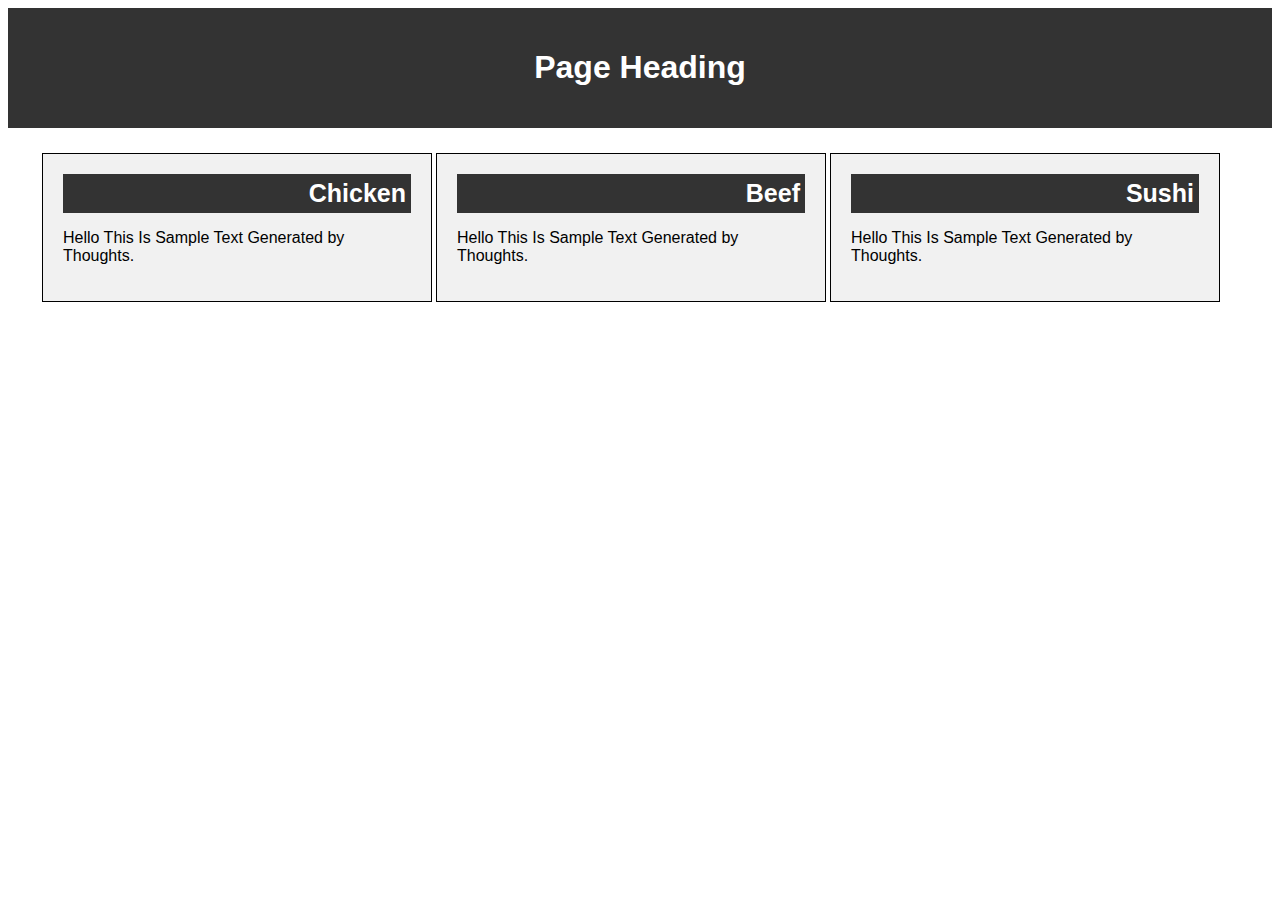
<file: Assignment2/index.html>
<!DOCTYPE html>
<html lang="en">

<head>
  <meta charset="UTF-8">
  <meta name="viewport" content="width=device-width, initial-scale=1.0">
  <title>Assignment2</title>
  <link rel="stylesheet" href="style.css">
  
</head>

<body>
  <header>
    <h1>Page Heading</h1>
  </header>

  <div class="container">
    <div class="section">
      <h2 class="section-title">Chicken</h2>
      <p>Hello This Is Sample Text Generated by Thoughts.</p>
    </div>

    <div class="section">
      <h2 class="section-title">Beef</h2>
      <p>Hello This Is Sample Text Generated by Thoughts.</p>
    </div>

    <div class="section">
      <h2 class="section-title">Sushi</h2>
      <p>Hello This Is Sample Text Generated by Thoughts.</p>
    </div>
  </div>
</body>

</html>
</file>
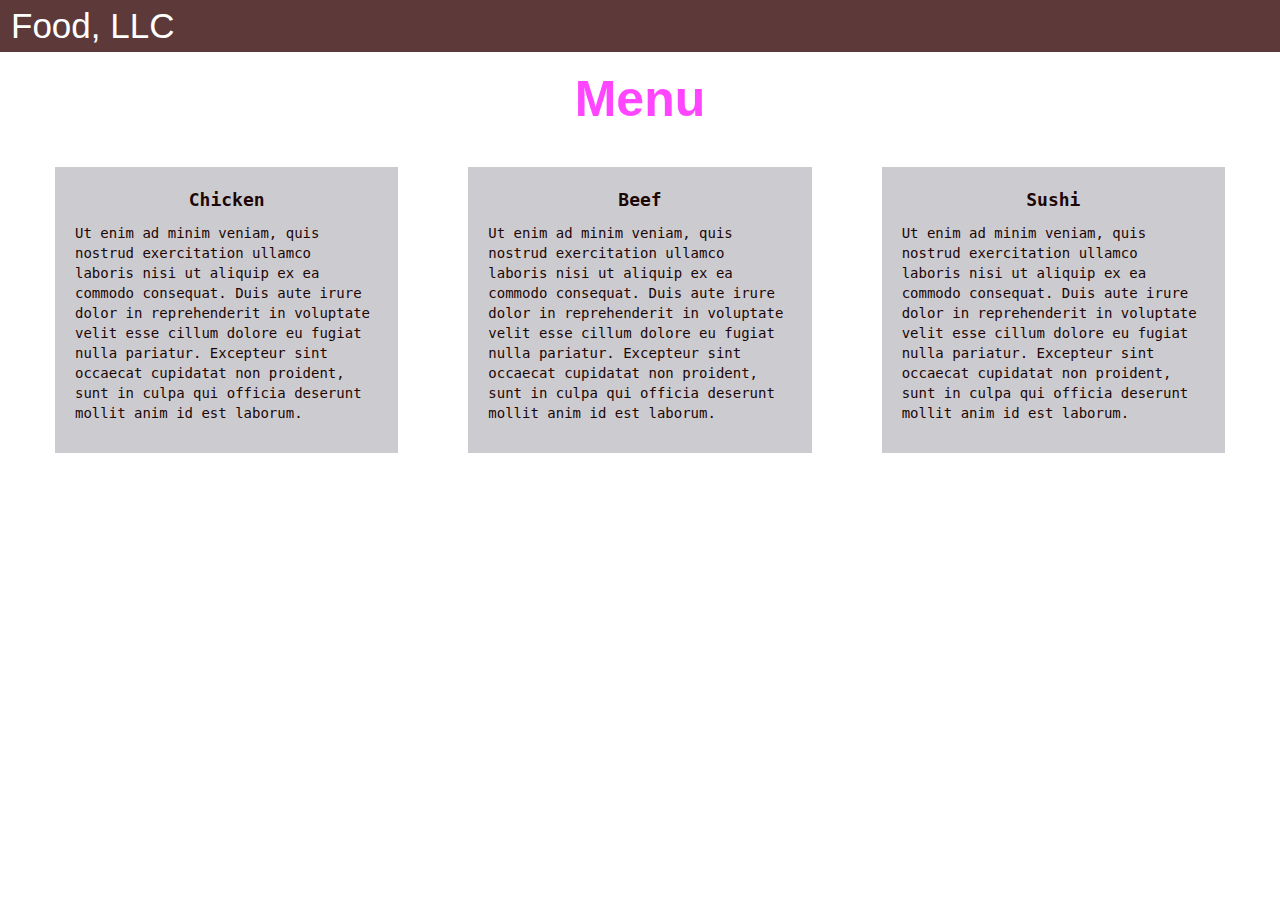
<file: Assignment3/index.html>
<!DOCTYPE html>
<html>
<head>
<title>Assignment 3</title>
  <meta name="viewport" content="width=device-width, initial-scale=1">
  <link rel="stylesheet" href="https://maxcdn.bootstrapcdn.com/bootstrap/3.3.7/css/bootstrap.min.css">
  <script src="https://ajax.googleapis.com/ajax/libs/jquery/3.3.1/jquery.min.js"></script>
  <script src="https://maxcdn.bootstrapcdn.com/bootstrap/3.3.7/js/bootstrap.min.js"></script>
</head>
<meta name="viewport" content="width=device-width, initial-scale=1">
<link rel="stylesheet" type="text/css" href="css/style.css">
<body>
<nav class="navbar" id="top">
  <div class="container-fluid">
    <div class="navbar-header">
      <button type="button" class="navbar-toggle" data-toggle="collapse" data-target="#myNavbar">
        <span class="icon-bar"></span>
        <span class="icon-bar"></span>
        <span class="icon-bar"></span> 
      </button>
      <a class="navbar-brand" href="#">Food, LLC</a>
    </div>
    <div class="collapse" id="myNavbar">
      <ul class="nav navbar-nav visible-xs">
        <li><a class="menu-item" href="#">Chicken</a></li>
        <li><a class="menu-item" href="#">Beef</a></li> 
        <li><a class="menu-item" href="#">Sushi</a></li> 
      </ul>
    </div>
  </div>
</nav>
<h1 class="main-title">Menu</h1>
<div class="row">
  <div class="col-lg-4 col-md-6 col-sm-12">
    <div class="content-box">
      <p class="item-name">Chicken</p>
      <p>Ut enim ad minim veniam, quis nostrud exercitation ullamco laboris nisi ut aliquip ex ea commodo consequat. Duis aute irure dolor in reprehenderit in voluptate velit esse cillum dolore eu fugiat nulla pariatur. Excepteur sint occaecat cupidatat non proident, sunt in culpa qui officia deserunt mollit anim id est laborum.</p>
    </div>
  </div>
  <div class="col-lg-4 col-md-6 col-sm-12">
    <div class="content-box">
      <p class="item-name">Beef</p>
      <p>Ut enim ad minim veniam, quis nostrud exercitation ullamco laboris nisi ut aliquip ex ea commodo consequat. Duis aute irure dolor in reprehenderit in voluptate velit esse cillum dolore eu fugiat nulla pariatur. Excepteur sint occaecat cupidatat non proident, sunt in culpa qui officia deserunt mollit anim id est laborum.</p>
    </div>
  </div>
  <div class="col-lg-4 col-md-12 col-sm-12">
    <div class="content-box">
      <p class="item-name">Sushi</p>
      <p>Ut enim ad minim veniam, quis nostrud exercitation ullamco laboris nisi ut aliquip ex ea commodo consequat. Duis aute irure dolor in reprehenderit in voluptate velit esse cillum dolore eu fugiat nulla pariatur. Excepteur sint occaecat cupidatat non proident, sunt in culpa qui officia deserunt mollit anim id est laborum.</p>
    </div>
  </div>
</div>
</body>
</html>
</file>
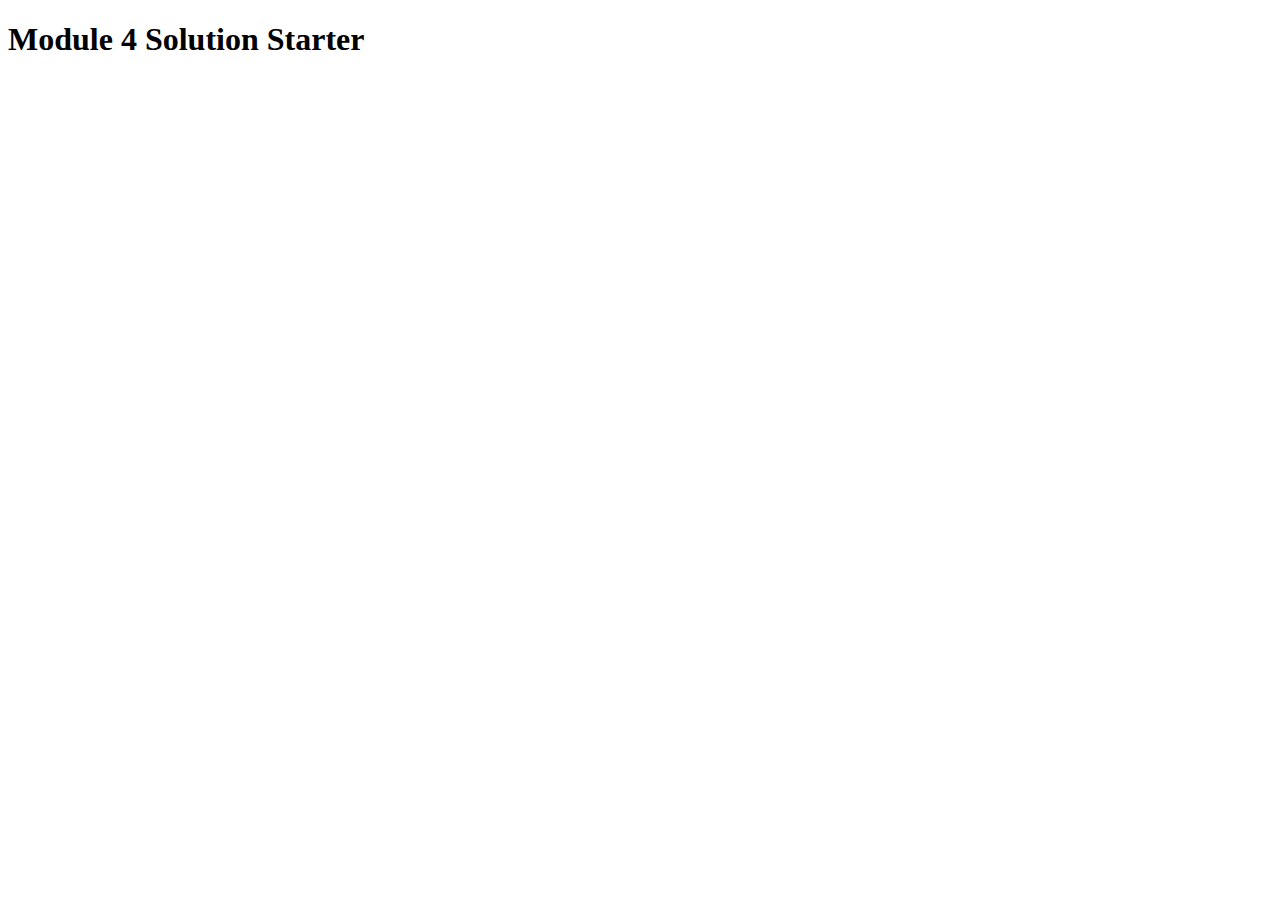
<file: Assignment4/index.html>
<!DOCTYPE html>
<html>
<head>
  <meta charset="utf-8">
  <title>Module 4 Solution Starter</title>
  <script>
    var names = []; // DO NOT REMOVE
  </script>
  <script src="SpeakHello.js"></script>
  <script src="SpeakGoodBye.js"></script>
  <script src="script.js"></script>
</head>
<body>
  <h1>Module 4 Solution Starter</h1>
</body>
</html>
</file>
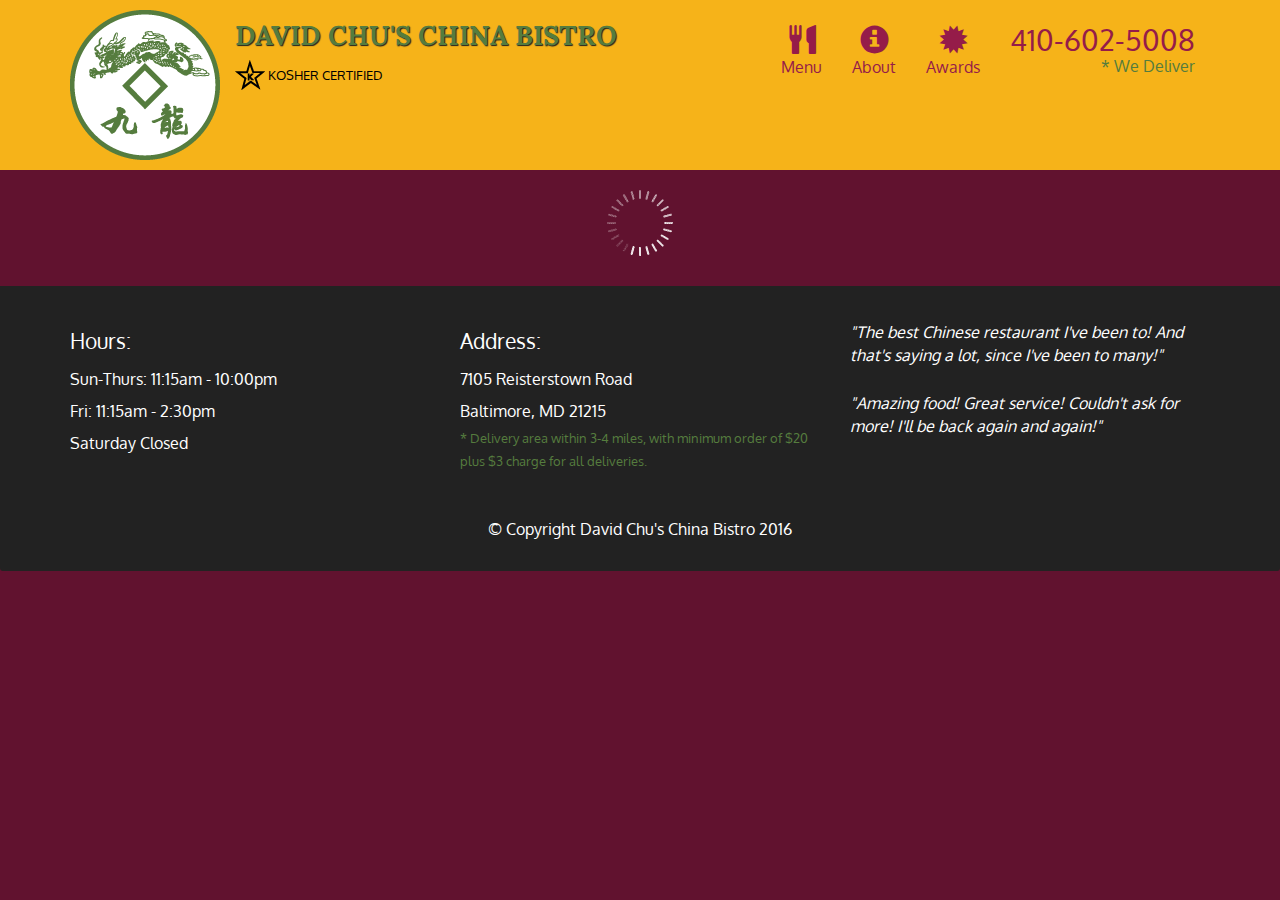
<file: Assignment5/index.html>
<!doctype html>
<html lang="en">
  <head>
    <meta charset="utf-8">
    <meta http-equiv="X-UA-Compatible" content="IE=edge">
    <meta name="viewport" content="width=device-width, initial-scale=1">
    <title>David Chu's China Bistro</title>
    <link rel="stylesheet" href="css/bootstrap.min.css">
    <link rel="stylesheet" href="css/styles.css">
    <link href='https://fonts.googleapis.com/css?family=Oxygen:400,300,700' rel='stylesheet' type='text/css'>
    <link href='https://fonts.googleapis.com/css?family=Lora' rel='stylesheet' type='text/css'>
  </head>
<body>
  <header>
    <nav id="header-nav" class="navbar navbar-default">
      <div class="container">
        <div class="navbar-header">
          <a href="index.html" class="pull-left visible-md visible-lg">
            <div id="logo-img" alt="Logo image"></div>
          </a>

          <div class="navbar-brand">
            <a href="index.html"><h1>David Chu's China Bistro</h1></a>
            <p>
              <img src="images/star-k-logo.png" alt="Kosher certification">
              <span>Kosher Certified</span>
            </p>
          </div>

          <button id="navbarToggle" type="button" class="navbar-toggle collapsed" data-toggle="collapse" data-target="#collapsable-nav" aria-expanded="false">
            <span class="sr-only">Toggle navigation</span>
            <span class="icon-bar"></span>
            <span class="icon-bar"></span>
            <span class="icon-bar"></span>
          </button>
        </div>
        
        <div id="collapsable-nav" class="collapse navbar-collapse">
           <ul id="nav-list" class="nav navbar-nav navbar-right">
            <li id="navHomeButton" class="visible-xs active">
              <a href="index.html">
                <span class="glyphicon glyphicon-home"></span> Home</a>
            </li>
            <li id="navMenuButton">
              <a href="#" onclick="$dc.loadMenuCategories();">
                <span class="glyphicon glyphicon-cutlery"></span><br class="hidden-xs"> Menu</a>
            </li>
            <li>
              <a href="#">
                <span class="glyphicon glyphicon-info-sign"></span><br class="hidden-xs"> About</a>
            </li>
            <li>
              <a href="#">
                <span class="glyphicon glyphicon-certificate"></span><br class="hidden-xs"> Awards</a>
            </li>
            <li id="phone" class="hidden-xs">
              <a href="tel:410-602-5008">
                <span>410-602-5008</span></a><div>* We Deliver</div>
            </li>
          </ul><!-- #nav-list -->
        </div><!-- .collapse .navbar-collapse -->
      </div><!-- .container -->
    </nav><!-- #header-nav -->
  </header>

  <div id="call-btn" class="visible-xs">
    <a class="btn" href="tel:410-602-5008">
    <span class="glyphicon glyphicon-earphone"></span>
    410-602-5008
    </a>
  </div>
  <div id="xs-deliver" class="text-center visible-xs">* We Deliver</div>

  <div id="main-content" class="container"></div>

  <footer class="panel-footer">
    <div class="container">
      <div class="row">
        <section id="hours" class="col-sm-4">
          <span>Hours:</span><br>
          Sun-Thurs: 11:15am - 10:00pm<br>
          Fri: 11:15am - 2:30pm<br>
          Saturday Closed
          <hr class="visible-xs">
        </section>
        <section id="address" class="col-sm-4">
          <span>Address:</span><br>
          7105 Reisterstown Road<br>
          Baltimore, MD 21215
          <p>* Delivery area within 3-4 miles, with minimum order of $20 plus $3 charge for all deliveries.</p>
          <hr class="visible-xs">
        </section>
        <section id="testimonials" class="col-sm-4">
          <p>"The best Chinese restaurant I've been to! And that's saying a lot, since I've been to many!"</p>
          <p>"Amazing food! Great service! Couldn't ask for more! I'll be back again and again!"</p>
        </section>
      </div>
      <div class="text-center">&copy; Copyright David Chu's China Bistro 2016</div>
    </div>
  </footer>

  <!-- jQuery (Bootstrap JS plugins depend on it) -->
  <script src="js/jquery-2.1.4.min.js"></script>
  <script src="js/bootstrap.min.js"></script>
  <script src="js/ajax-utils.js"></script>
  <script src="js/script.js"></script>
</body>
</html>
</file>
<file: Assignment2/style.css>
body {
    font-family: Arial, sans-serif;
  }
  
  header {
    background-color: #333;
    color: #fff;
    text-align: center;
    padding: 20px;
  }
  
  .container {
    max-width: 1200px;
    margin: 0 auto;
    overflow: hidden;
    padding-top: 2%;
    max-width: 1200px;
  }
  
  .section {
    float: left;
    width: 32.5%;
    padding: 20px;
    box-sizing: border-box;
    border: 1px solid #000;
    background-color: #f1f1f1;
    margin-bottom: 2%; 
    margin-left: 2px;
    margin-right: 2px;
  }
  
  .section-title {
    position: relative;
    text-align: right;
    top: 0;
    right: 0;
    margin: 0;
    padding: 5px;
    font-size: 25px;
    background-color: #333;
    color: #fff;
  }
  
  @media (max-width: 991px) {
    .section {
      width: 49%;
      float: left;

    }
  
    .section:nth-child(3) {
      clear: both;
      width: 98%;

    }
  }
  
  @media (max-width: 767px) {
    .section {
      width: 100%;
    }
  }
</file>
<file: Assignment3/css/style.css>
.container-fluid{
	margin: 0;
	padding: 0;
}
.navbar{
	border-radius: 0px;
	background-color: rgba(53, 7, 7, 0.8);
}
.navbar-brand{
  font-size: 35px;
  color: white;
  padding-left: 25px;
}
.navbar-brand:hover{
	color: white;
}
.nav{
	margin: 0;
	padding: 0;
}
.navbar-nav{
  font-size: 25px;
  text-align: center;
  margin: 0;
  padding: 0;
}
.navbar-toggle{
	border: 2px solid white;
	margin-right: 25px;
}
.icon-bar{
	background-color: white;
}
.main-title{
  margin-bottom: 15px;
  text-align: center;
  color: #ff45ff;
  font-size: 50px;
  font-family: "Comic Sans MS", cursive, sans-serif;
  font-weight: bold;
}
li{
	box-sizing: border-box;
	width: 100%;
}
.menu-item{
	padding: 0;
	margin: 0;
	width: 100%;
	background-color: white;
	border-bottom: 1px solid black;
	color: black;
	display: block;
}
.menu-item:hover{
	background-color: rgba(0,0,0,0.9);
	color: rgba(0,0,0,0.4);
}
.row{
	margin: 20px;
}
.content-box{
	margin: 20px;
	width: auto;
	height: auto;
	color: rgb(29, 6, 6);
	background-color: rgba(0,0,20,0.2);
	font-family: "Monospace", cursive, Arial, Helvetica;
	padding: 20px;
}
.item-name{
	text-align: center;
	font-size: 18px;
	font-weight: bold;
}
</file>
<file: Assignment5/css/styles.css>
body {
  font-size: 16px;
  color: #fff;
  background-color: #61122f;
  font-family: 'Oxygen', sans-serif;
}

/** HEADER **/
#header-nav {
  background-color: #f6b319;
  border-radius: 0;
  border: 0;
}

#logo-img {
  background: url('../images/restaurant-logo_large.png') no-repeat;
  width: 150px;
  height: 150px;
  margin: 10px 15px 10px 0;
}

.navbar-brand {
  padding-top: 25px;
}
.navbar-brand h1 { /* Restaurant name */
  font-family: 'Lora', serif;
  color: #557c3e;
  font-size: 1.5em;
  text-transform: uppercase;
  font-weight: bold;
  text-shadow: 1px 1px 1px #222;
  margin-top: 0;
  margin-bottom: 0;
  line-height: .75;
}
.navbar-brand a:hover, .navbar-brand a:focus {
  text-decoration: none;
}
.navbar-brand p { /* Kosher cert */
  color: #000;
  text-transform: uppercase;
  font-size: .7em;
  margin-top: 15px;
}
.navbar-brand p span { /* Star-K */
  vertical-align: middle;
}

#nav-list {
  margin-top: 10px;
}
#nav-list a {
  color: #951C49;
  text-align: center;
}
#nav-list a:hover {
  background: #E7E7E7;
}
#nav-list a span {
  font-size: 1.8em;
}

#phone {
  margin-top: 5px;
}
#phone a { /* Phone number */
  text-align: right;
  padding-bottom: 0;
}
#phone div { /* We Deliver */
  color: #557c3e;
  text-align: right;
  padding-right: 15px;
}

.navbar-header button.navbar-toggle, .navbar-header .icon-bar {
  border: 1px solid #61122f;
}
.navbar-header button.navbar-toggle {
  clear: both;
  margin-top: -30px;
}
/* END HEADER */

/* FOOTER */
.panel-footer {
  margin-top: 30px;
  padding-top: 35px;
  padding-bottom: 30px;
  background-color: #222;
  border-top: 0;
}
.panel-footer div.row {
  margin-bottom: 35px;
}
#hours, #address {
  line-height: 2;
}
#hours > span, #address > span {
  font-size: 1.3em;
}
#address p {
  color: #557c3e;
  font-size: .8em;
  line-height: 1.8;
}
#testimonials {
  font-style: italic;
}
#testimonials p:nth-child(2) {
  margin-top: 25px;
}
/* END FOOTER */



/* HOME PAGE */
.container .jumbotron {
  box-shadow: 0 0 50px #3F0C1F;
  border: 2px solid #3F0C1F;
}

#menu-tile, #specials-tile, #map-tile {
  height: 250px;
  width: 100%;
  margin-bottom: 15px;
  position: relative;
  border: 2px solid #3F0C1F;
  overflow: hidden;
}
#menu-tile:hover, #specials-tile:hover, #map-tile:hover {
  box-shadow: 0 1px 5px 1px #cccccc;
}
#menu-tile {
  background: url('../images/menu-tile.jpg') no-repeat;
  background-position: center;
}
#specials-tile {
  background: url('../images/specials-tile.jpg') no-repeat;
  background-position: center;
}
#menu-tile span, #specials-tile span, #map-tile span {
  position: absolute;
  bottom: 0;
  right: 0;
  width: 100%;
  text-align: center;
  font-size: 1.6em;
  text-transform: uppercase;
  background-color: #000;
  color: #fff;
  opacity: .8;
}
/* END HOME PAGE */

/* MENU CATEGORIES PAGE */
.category-tile { 
  position: relative;
  border: 2px solid #3F0C1F;
  overflow: hidden;
  width: 200px;
  height: 200px;
  margin: 0 auto 15px;
}
.category-tile span {
  position: absolute;
  bottom: 0;
  right: 0;
  width: 100%;
  text-align: center;
  font-size: 1.2em;
  text-transform: uppercase;
  background-color: #000;
  color: #fff;
  opacity: .8;
}
.category-tile:hover {
  box-shadow: 0 1px 5px 1px #cccccc;
}

#menu-categories-title + div {
  margin-bottom: 50px;
}
/* END MENU CATEGORIES PAGE */

/* SINGLE CATEGORY PAGE */
.menu-item-tile {
  margin-bottom: 25px;
}
.menu-item-tile hr {
  width: 80%;
}
.menu-item-tile .menu-item-price {
  font-size: 1.1em;
  text-align: right;
  margin-top: -15px;
  margin-right: -15px;
}
.menu-item-tile .menu-item-price span {
  font-size: .6em;
}
.menu-item-photo {
  position: relative;
  border: 2px solid #3F0C1F; 
  overflow: hidden;
  padding: 0;
  margin-right: -15px;
  margin-left: auto;
  margin-bottom: 20px;
  max-width: 250px;
}
.menu-item-photo div {
  position: absolute;
  bottom: 0;
  right: 0;
  width: 80px;
  background-color: #557c3e;
  text-align: center;
}
.menu-item-description {
  padding-right: 30px;
}
h3.menu-item-title {
  margin: 0 0 10px;
}
.menu-item-details {
  font-size: .9em;
  font-style: italic;
}
/* END SINGLE CATEGORY PAGE */


/********** Large devices only **********/
@media (min-width: 1200px) {
  .container .jumbotron {
    background: url('../images/jumbotron_1200.jpg') no-repeat;
    height: 675px;
  }
}

/********** Medium devices only **********/
@media (min-width: 992px) and (max-width: 1199px) {
  /* Header */
  #logo-img {
    background: url('../images/restaurant-logo_medium.png') no-repeat;
    width: 100px;
    height: 100px;
    margin: 5px 5px 5px 0;
  }
  /* End Header */

  /* Home Page */
  .container .jumbotron {
    background: url('../images/jumbotron_992.jpg') no-repeat;
    height: 558px;
  }
  /* End Home Page */
}

/********** Small devices only **********/
@media (min-width: 768px) and (max-width: 991px) {
  /* Home Page */
  .container .jumbotron {
    background: url('../images/jumbotron_768.jpg') no-repeat;
    height: 432px;
  }
  /* End Home Page */
}

/********** Extra small devices only **********/
@media (max-width: 767px) {
  /* Header */
  .navbar-brand {
    padding-top: 10px;
    height: 80px;
  }
  .navbar-brand h1 { /* Restaurant name */
    padding-top: 10px;
    font-size: 5vw; /* 1vw = 1% of viewport width */
  }
  .navbar-brand p { /* Kosher cert */
    font-size: .6em;
    margin-top: 12px;
  }
  .navbar-brand p img { /* Star-K */
    height: 20px;
  }

  #collapsable-nav a { /* Collapsed nav menu text */
    font-size: 1.2em;
  }
  #collapsable-nav a span { /* Collapsed nav menu glyph */
    font-size: 1em;
    margin-right: 5px;
  }

  #call-btn > a {
    font-size: 1.5em;
    display: block;
    margin: 0 20px;
    padding: 10px;
    border: 2px solid #fff;
    background-color: #f6b319;
    color: #951c49;
  }
  #xs-deliver {
    margin-top: 5px;
    font-size: .7em;
    letter-spacing: .1em;
    text-transform: uppercase;
  }
  /* End Header */

  /* Footer */
  .panel-footer section {
    margin-bottom: 30px;
    text-align: center;
  }
  .panel-footer section:nth-child(3) {
    margin-bottom: 0; /* margin already exists on the whole row */
  }
  .panel-footer section hr {
    width: 50%;
  }
  /* End Footer */

  /* Home Page */
  .container .jumbotron {
    margin-top: 30px;
    padding: 0;
  }
  #menu-tile, #specials-tile {
    width: 360px;
    margin: 0 auto 15px;
  }

  .menu-item-photo {
    margin-right: auto;
  }
  .menu-item-tile .menu-item-price {
    text-align: center;
  }
  .menu-item-description {
    text-align: center;;
  }
}


/********** Super extra small devices Only :-) (e.g., iPhone 4) **********/
@media (max-width: 479px) {
  /* Header */
  .navbar-brand h1 { /* Restaurant name */
    padding-top: 5px;
    font-size: 6vw;
  }
  /* End Header */
  
  /* Home page */
  #menu-tile, #specials-tile {
    width: 280px;
    margin: 0 auto 15px;
  }

  .col-xxs-12 {
    position: relative;
    min-height: 1px;
    padding-right: 15px;
    padding-left: 15px;
    float: left;
    width: 100%;
  }
}
</file>
